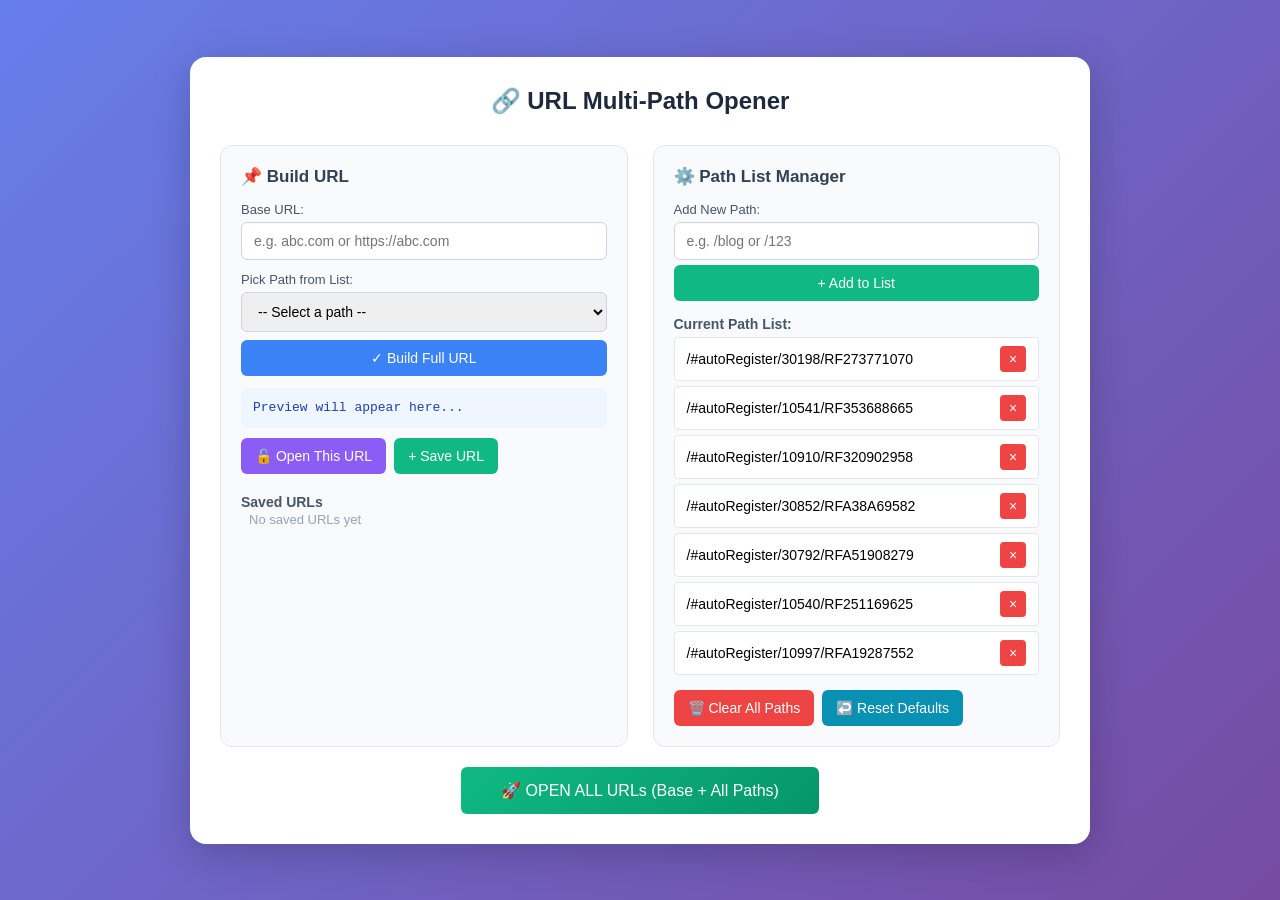
<file: open.html>
<!DOCTYPE html>
<html lang="en">
<head>
    <meta charset="UTF-8">
    <meta name="viewport" content="width=device-width, initial-scale=1.0">
    <title>🔗 URL Multi-Path Opener</title>
    <style>
        * {
            margin: 0;
            padding: 0;
            box-sizing: border-box;
            font-family: -apple-system, BlinkMacSystemFont, 'Segoe UI', Roboto, sans-serif;
        }

        body {
            background: linear-gradient(135deg, #667eea 0%, #764ba2 100%);
            min-height: 100vh;
            display: flex;
            justify-content: center;
            align-items: center;
            padding: 20px;
        }

        .main-container {
            background: #ffffff;
            border-radius: 16px;
            box-shadow: 0 10px 40px rgba(0,0,0,0.2);
            width: 100%;
            max-width: 900px;
            padding: 30px;
        }

        h1 {
            text-align: center;
            color: #1e293b;
            margin-bottom: 30px;
            font-size: 24px;
        }

        .grid-2col {
            display: grid;
            grid-template-columns: 1fr 1fr;
            gap: 25px;
        }

        @media (max-width: 700px) {
            .grid-2col {
                grid-template-columns: 1fr;
            }
        }

        .column {
            background: #f8fafc;
            padding: 20px;
            border-radius: 12px;
            border: 1px solid #e2e8f0;
        }

        h2 {
            font-size: 17px;
            color: #334155;
            margin-bottom: 15px;
            display: flex;
            align-items: center;
            gap: 8px;
        }

        label {
            display: block;
            font-size: 13px;
            color: #475569;
            margin: 12px 0 5px;
        }

        input, select {
            width: 100%;
            padding: 10px 12px;
            border: 1px solid #cbd5e1;
            border-radius: 6px;
            font-size: 14px;
            transition: border 0.2s;
        }

        input:focus, select:focus {
            outline: none;
            border-color: #3b82f6;
        }

        button {
            padding: 10px 14px;
            border: none;
            border-radius: 6px;
            font-size: 14px;
            font-weight: 500;
            cursor: pointer;
            transition: all 0.2s;
        }

        button:hover {
            transform: translateY(-1px);
        }

        button:active {
            transform: translateY(0);
        }

        .btn-primary {
            background: #3b82f6;
            color: white;
            width: 100%;
            margin-top: 8px;
        }
        .btn-primary:hover { background: #2563eb; }

        .btn-success {
            background: #10b981;
            color: white;
        }
        .btn-success:hover { background: #059669; }

        .btn-danger {
            background: #ef4444;
            color: white;
        }
        .btn-danger:hover { background: #dc2626; }

        .btn-purple {
            background: #8b5cf6;
            color: white;
        }
        .btn-purple:hover { background: #7c3aed; }

        .btn-cyan {
            background: #0891b2;
            color: white;
        }
        .btn-cyan:hover { background: #0e7490; }

        .btn-row {
            display: flex;
            gap: 8px;
            margin-top: 10px;
        }

        .preview-box {
            background: #eff6ff;
            padding: 12px;
            border-radius: 6px;
            margin-top: 12px;
            font-family: 'Courier New', monospace;
            font-size: 13px;
            word-break: break-all;
            color: #1e40af;
            min-height: 40px;
            display: flex;
            align-items: center;
        }

        .path-list-container, .saved-container {
            margin-top: 15px;
        }

        .item-row {
            display: flex;
            justify-content: space-between;
            align-items: center;
            background: #ffffff;
            padding: 8px 12px;
            border-radius: 4px;
            margin: 5px 0;
            font-size: 14px;
            border: 1px solid #e2e8f0;
        }

        .mini-btn {
            width: 26px;
            height: 26px;
            padding: 0;
            font-size: 14px;
            display: flex;
            align-items: center;
            justify-content: center;
            border-radius: 4px;
            margin-left: 6px;
        }

        .empty-text {
            color: #94a3b8;
            font-size: 13px;
            padding: 8px;
        }

        .open-all-section {
            margin-top: 20px;
            text-align: center;
        }

        .open-all-btn {
            background: linear-gradient(135deg, #10b981, #059669);
            color: white;
            padding: 14px 40px;
            font-size: 16px;
        }
        .open-all-btn:hover {
            box-shadow: 0 4px 12px rgba(16, 185, 129, 0.3);
        }
    </style>
</head>
<body>

<div class="main-container">
    <h1>🔗 URL Multi-Path Opener</h1>

    <div class="grid-2col">
        <!-- 📌 COLUMN 1: Build URL -->
        <div class="column">
            <h2>📌 Build URL</h2>

            <label for="baseUrl">Base URL:</label>
            <input type="text" id="baseUrl" placeholder="e.g. abc.com or https://abc.com">

            <label for="pathSelect">Pick Path from List:</label>
            <select id="pathSelect">
                <option value="">-- Select a path --</option>
            </select>

            <button class="btn-primary" id="buildBtn">✓ Build Full URL</button>

            <div class="preview-box" id="previewBox">
                Preview will appear here...
            </div>

            <div class="btn-row">
                <button class="btn-purple" id="openSingleBtn">🔓 Open This URL</button>
                <button class="btn-success" id="saveUrlBtn">+ Save URL</button>
            </div>

            <div class="saved-container">
                <h3 style="font-size:14px; color:#475569; margin-top:20px;">Saved URLs</h3>
                <div id="savedUrlsList">
                    <span class="empty-text">No saved URLs yet</span>
                </div>
            </div>
        </div>

        <!-- ⚙️ COLUMN 2: Path Management -->
        <div class="column">
            <h2>⚙️ Path List Manager</h2>

            <label for="newPath">Add New Path:</label>
            <input type="text" id="newPath" placeholder="e.g. /blog or /123">
            <button class="btn-success" id="addPathBtn" style="width:100%; margin-top:5px;">+ Add to List</button>

            <div class="path-list-container">
                <h3 style="font-size:14px; color:#475569;">Current Path List:</h3>
                <div id="pathListDisplay">
                    <div class="item-row">
                        <span>/1</span>
                        <span class="empty-text">Default</span>
                    </div>
                    <div class="item-row">
                        <span>/2</span>
                        <span class="empty-text">Default</span>
                    </div>
                    <div class="item-row">
                        <span>/3</span>
                        <span class="empty-text">Default</span>
                    </div>
                </div>
            </div>

            <div class="btn-row" style="margin-top:15px;">
                <button class="btn-danger" id="clearAllPaths">🗑️ Clear All Paths</button>
                <button class="btn-cyan" id="resetPaths">↩️ Reset Defaults</button>
            </div>
        </div>
    </div>

    <div class="open-all-section">
        <button class="open-all-btn" id="openAllUrlsBtn">🚀 OPEN ALL URLs (Base + All Paths)</button>
    </div>
</div>

<script>
// --- DATA ---
let paths = ['/#autoRegister/30198/RF273771070', '/#autoRegister/10541/RF353688665', '/#autoRegister/10910/RF320902958', '/#autoRegister/30852/RFA38A69582', '/#autoRegister/30792/RFA51908279', '/#autoRegister/10540/RF251169625', '/#autoRegister/10997/RFA19287552'];
    let savedUrls = ['https://spin99c.com/#autoRegister/10541/RF353688665', 'https://spin99c.com/#autoRegister/10910/RF320902958', 'https://i2malaysia.cc/'];
    


// --- DOM ELEMENTS ---
const el = {
    baseUrl: document.getElementById('baseUrl'),
    pathSelect: document.getElementById('pathSelect'),
    buildBtn: document.getElementById('buildBtn'),
    previewBox: document.getElementById('previewBox'),
    openSingleBtn: document.getElementById('openSingleBtn'),
    saveUrlBtn: document.getElementById('saveUrlBtn'),
    savedUrlsList: document.getElementById('savedUrlsList'),
    newPath: document.getElementById('newPath'),
    addPathBtn: document.getElementById('addPathBtn'),
    pathListDisplay: document.getElementById('pathListDisplay'),
    clearAllPaths: document.getElementById('clearAllPaths'),
    resetPaths: document.getElementById('resetPaths'),
    openAllUrlsBtn: document.getElementById('openAllUrlsBtn')
};

// --- INIT ---
updatePathUI();

// --- EVENT BINDING ---
el.buildBtn.addEventListener('click', buildUrl);
el.openSingleBtn.addEventListener('click', openCurrentUrl);
el.saveUrlBtn.addEventListener('click', saveCurrentUrl);
el.addPathBtn.addEventListener('click', addNewPath);
el.clearAllPaths.addEventListener('click', clearAllPaths);
el.resetPaths.addEventListener('click', resetToDefaults);
el.openAllUrlsBtn.addEventListener('click', openAllUrls);

// --- FUNCTIONS ---

function updatePathUI() {
    // Update dropdown
    el.pathSelect.innerHTML = '<option value="">-- Select a path --</option>';
    paths.forEach(p => {
        const opt = document.createElement('option');
        opt.value = p;
        opt.textContent = p;
        el.pathSelect.appendChild(opt);
    });

    // Update display list
    el.pathListDisplay.innerHTML = '';
    if (paths.length === 0) {
        el.pathListDisplay.innerHTML = '<span class="empty-text">No paths added yet</span>';
        return;
    }
    paths.forEach((path, index) => {
        const row = document.createElement('div');
        row.className = 'item-row';
        row.innerHTML = `
            <span>${path}</span>
            <div style="display:flex;">
                <button class="mini-btn btn-danger" data-remove="${index}">×</button>
            </div>
        `;
        el.pathListDisplay.appendChild(row);
    });

    // Bind remove buttons
    el.pathListDisplay.querySelectorAll('[data-remove]').forEach(btn => {
        btn.addEventListener('click', (e) => {
            const idx = parseInt(e.target.dataset.remove);
            paths.splice(idx, 1);
            updatePathUI();
        });
    });
}

function addNewPath() {
    let newPath = el.newPath.value.trim();
    if (!newPath) {
        alert('⚠️ Please enter a path!');
        return;
    }
    if (!newPath.startsWith('/')) newPath = '/' + newPath;
    
    if (paths.includes(newPath)) {
        alert('⚠️ This path already exists!');
        el.newPath.value = '';
        return;
    }
    
    paths.push(newPath);
    updatePathUI();
    el.newPath.value = '';
}

function clearAllPaths() {
    if (confirm('🗑️ Clear ALL paths?')) {
        paths = [];
        updatePathUI();
    }
}

function resetToDefaults() {
    if (confirm('↩️ Reset to default paths (/1, /2, /3)?')) {
        paths = ['/#autoRegister/30198/RF273771070', '/#autoRegister/10541/RF353688665', '/#autoRegister/10910/RF320902958', '/#autoRegister/30852/RFA38A69582', '/#autoRegister/30792/RFA51908279', '/#autoRegister/10540/RF251169625', '/#autoRegister/10997/RFA19287552'];
        updatePathUI();
    }
}

function buildUrl() {
    let base = el.baseUrl.value.trim();
    const path = el.pathSelect.value;

    if (!base) {
        el.previewBox.innerHTML = '⚠️ Please enter a base URL first!';
        el.previewBox.removeAttribute('data-fullurl');
        return;
    }
    if (!path) {
        el.previewBox.innerHTML = '⚠️ Please select a path from the list!';
        el.previewBox.removeAttribute('data-fullurl');
        return;
    }

    // Auto-add protocol
    if (!base.startsWith('http://') && !base.startsWith('https://')) {
        base = 'https://' + base;
    }
    // Remove trailing slash
    if (base.endsWith('/')) {
        base = base.slice(0, -1);
    }

    const fullUrl = base + path;
    el.previewBox.innerHTML = `✅ <strong>${fullUrl}</strong>`;
    el.previewBox.dataset.fullurl = fullUrl;
}

function openCurrentUrl() {
    const url = el.previewBox.dataset.fullurl;
    if (!url) {
        alert('⚠️ Build a URL first!');
        return;
    }
    window.open(url, '_blank');
}

function saveCurrentUrl() {
    const url = el.previewBox.dataset.fullurl;
    if (!url) {
        alert('⚠️ Build a URL first!');
        return;
    }
    if (savedUrls.includes(url)) {
        alert('⚠️ URL already saved!');
        return;
    }
    savedUrls.unshift(url);
    if (savedUrls.length > 20) savedUrls.pop();
    updateSavedUrlsUI();
}

function updateSavedUrlsUI() {
    if (savedUrls.length === 0) {
        el.savedUrlsList.innerHTML = '<span class="empty-text">No saved URLs yet</span>';
        return;
    }
    el.savedUrlsList.innerHTML = '';
    savedUrls.forEach((url, index) => {
        const row = document.createElement('div');
        row.className = 'item-row';
        row.innerHTML = `
            <span style="font-size:12px; word-break:break-all;">${url}</span>
            <div style="display:flex;">
                <button class="mini-btn btn-purple" data-open="${index}" title="Open">↗</button>
                <button class="mini-btn btn-danger" data-del="${index}" title="Remove">×</button>
            </div>
        `;
        el.savedUrlsList.appendChild(row);
    });

    // Bind open & delete buttons
    el.savedUrlsList.querySelectorAll('[data-open]').forEach(btn => {
        btn.addEventListener('click', (e) => {
            const idx = parseInt(e.target.dataset.open);
            window.open(savedUrls[idx], '_blank');
        });
    });
    el.savedUrlsList.querySelectorAll('[data-del]').forEach(btn => {
        btn.addEventListener('click', (e) => {
            const idx = parseInt(e.target.dataset.del);
            savedUrls.splice(idx, 1);
            updateSavedUrlsUI();
        });
    });
}

function openAllUrls() {
    let base = el.baseUrl.value.trim();
    
    if (!base) {
        alert('⚠️ Please enter a base URL first!');
        return;
    }
    if (paths.length === 0) {
        alert('⚠️ No paths available! Add some paths first.');
        return;
    }

    // Auto-add protocol
    if (!base.startsWith('http://') && !base.startsWith('https://')) {
        base = 'https://' + base;
    }
    // Remove trailing slash
    if (base.endsWith('/')) {
        base = base.slice(0, -1);
    }

    let openedCount = 0;
    paths.forEach(path => {
        window.open(base + path, '_blank');
        openedCount++;
    });

    alert(`✅ Successfully opened ${openedCount} URL(s)!\n\n💡 If tabs don't open → allow popups in your browser`);
}
</script>

</body>
</html>
</file>
